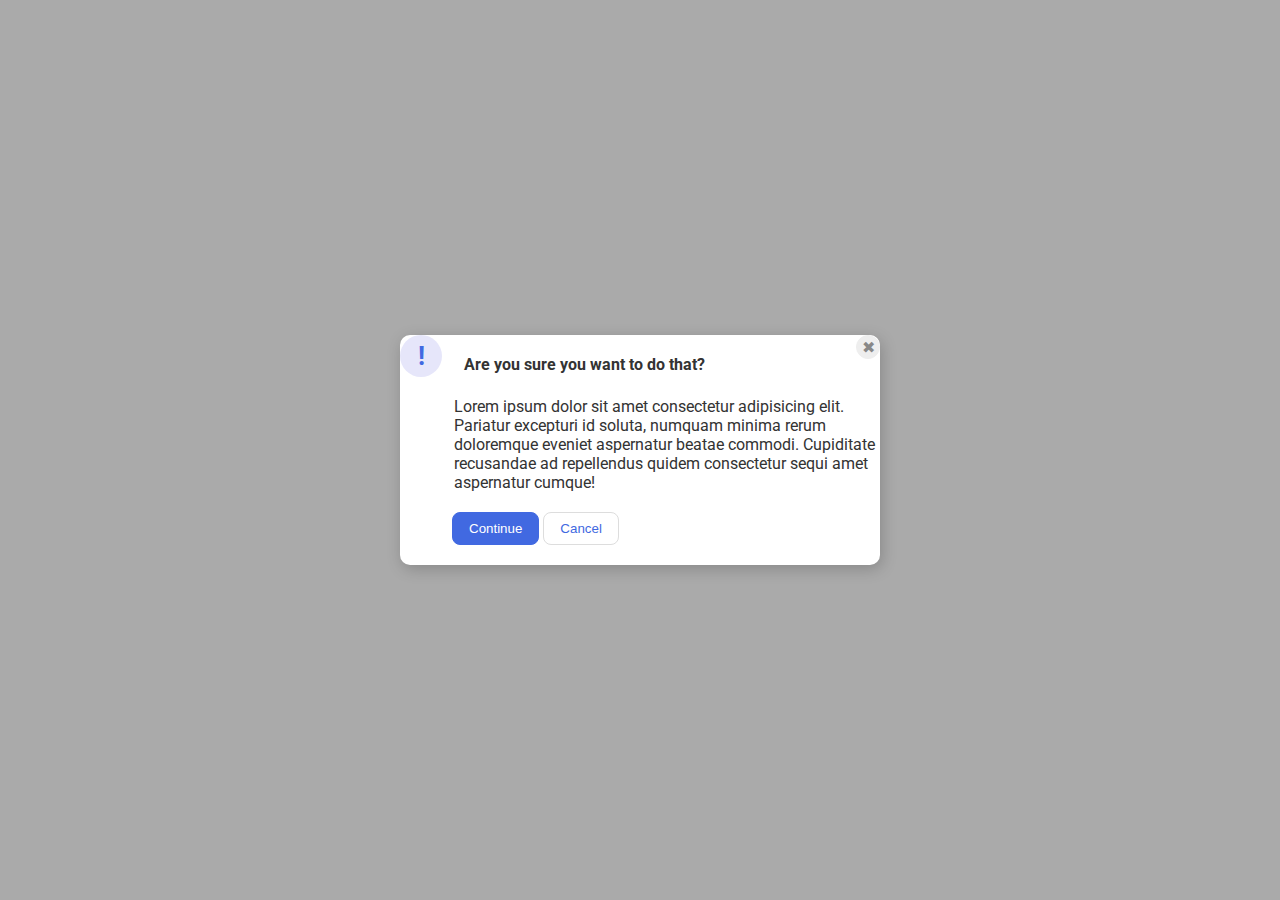
<file: flex/05-flex-modal/index.html>
<!DOCTYPE html>
<html lang="en">
  <head>
    <meta charset="UTF-8">
    <meta http-equiv="X-UA-Compatible" content="IE=edge">
    <meta name="viewport" content="width=device-width, initial-scale=1.0">
    <link rel="stylesheet" href="style.css">
    <title>Modal</title>
  </head>
  <body>
    <div class="modal">
      <div class="hding">
        <div class="icon">!</div>
      <div class="header">Are you sure you want to do that?</div>
      <button class="close-button">✖</button>
      </div>
      <div class="text">Lorem ipsum dolor sit amet consectetur adipisicing elit. Pariatur excepturi id soluta, numquam minima rerum doloremque eveniet aspernatur beatae commodi. Cupiditate recusandae ad repellendus quidem consectetur sequi amet aspernatur cumque!</div>
      <div class="gbut">
        <button class="continue">Continue</button>
      <button class="cancel">Cancel</button>
      </div>
    </div>
  </body>
</html>
</file>
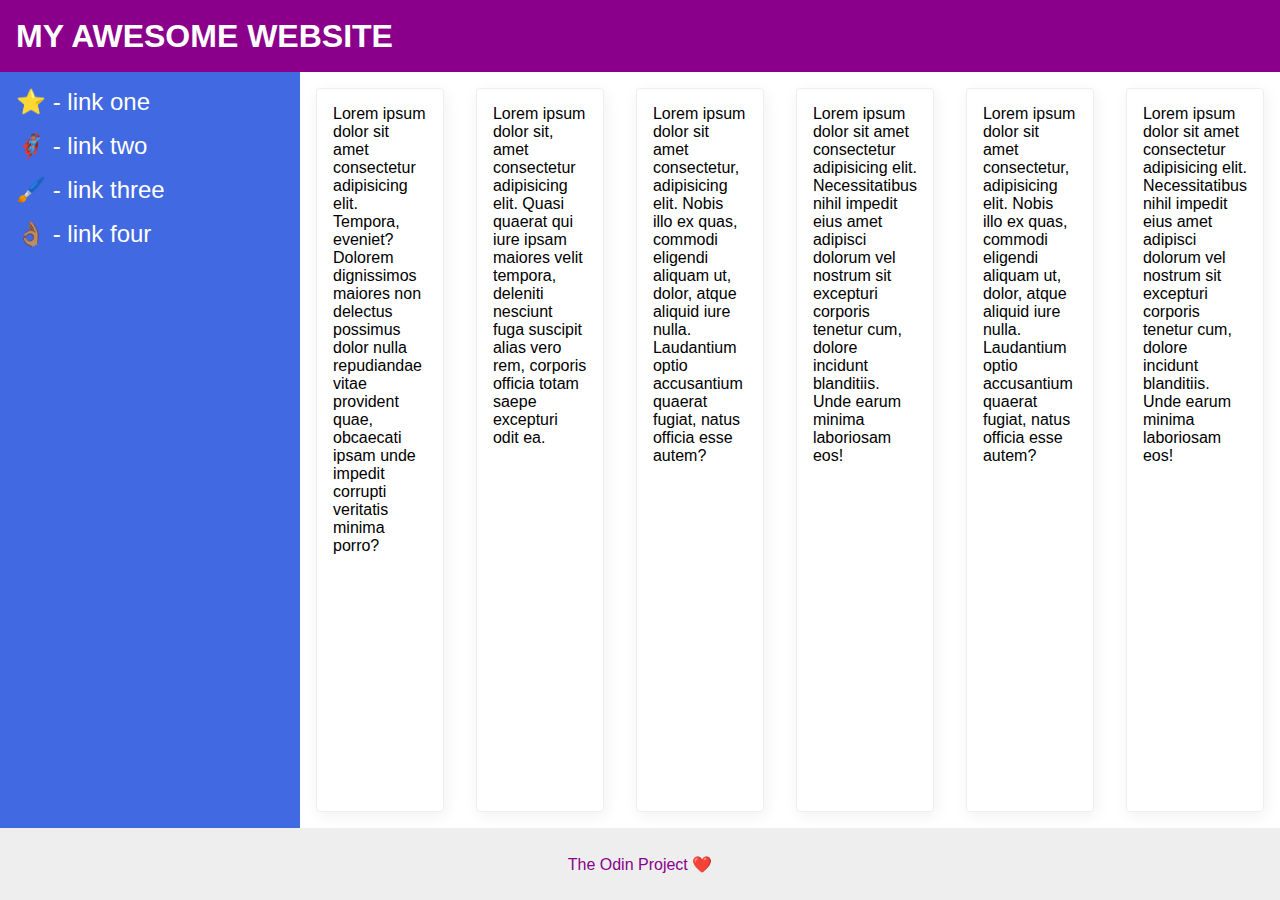
<file: flex/07-flex-layout-2/index.html>
<!DOCTYPE html>
<html lang="en">
  <head>
    <meta charset="UTF-8">
    <meta http-equiv="X-UA-Compatible" content="IE=edge">
    <meta name="viewport" content="width=device-width, initial-scale=1.0">
    <title>The Holy Grail</title>
    <link rel="stylesheet" href="style.css">
  </head>
  <body>
    <div class="header">
      MY AWESOME WEBSITE
    </div>
    
   <div class="content">
    <div class="sidebar">
      <ul>
        <li><a href="#">⭐ - link one</a></li>
        <li><a href="#">🦸🏽‍♂️ - link two</a></li>
        <li><a href="#">🖌️ - link three</a></li>
        <li><a href="#">👌🏽 - link four</a></li>
      </ul>
    </div>

    <div class="card">Lorem ipsum dolor sit amet consectetur adipisicing elit. Tempora, eveniet? Dolorem dignissimos maiores non delectus possimus dolor nulla repudiandae vitae provident quae, obcaecati ipsam unde impedit corrupti veritatis minima porro?</div>
    <div class="card">Lorem ipsum dolor sit, amet consectetur adipisicing elit. Quasi quaerat qui iure ipsam maiores velit tempora, deleniti nesciunt fuga suscipit alias vero rem, corporis officia totam saepe excepturi odit ea.</div>
    <div class="card">Lorem ipsum dolor sit amet consectetur, adipisicing elit. Nobis illo ex quas, commodi eligendi aliquam ut, dolor, atque aliquid iure nulla. Laudantium optio accusantium quaerat fugiat, natus officia esse autem?</div>
    <div class="card">Lorem ipsum dolor sit amet consectetur adipisicing elit. Necessitatibus nihil impedit eius amet adipisci dolorum vel nostrum sit excepturi corporis tenetur cum, dolore incidunt blanditiis. Unde earum minima laboriosam eos!</div>
    <div class="card">Lorem ipsum dolor sit amet consectetur, adipisicing elit. Nobis illo ex quas, commodi eligendi aliquam ut, dolor, atque aliquid iure nulla. Laudantium optio accusantium quaerat fugiat, natus officia esse autem?</div>
    <div class="card">Lorem ipsum dolor sit amet consectetur adipisicing elit. Necessitatibus nihil impedit eius amet adipisci dolorum vel nostrum sit excepturi corporis tenetur cum, dolore incidunt blanditiis. Unde earum minima laboriosam eos!</div>
   </div>
    
    <div class="footer">
      The Odin Project ❤️
    </div>
  </body>
</html>
</file>
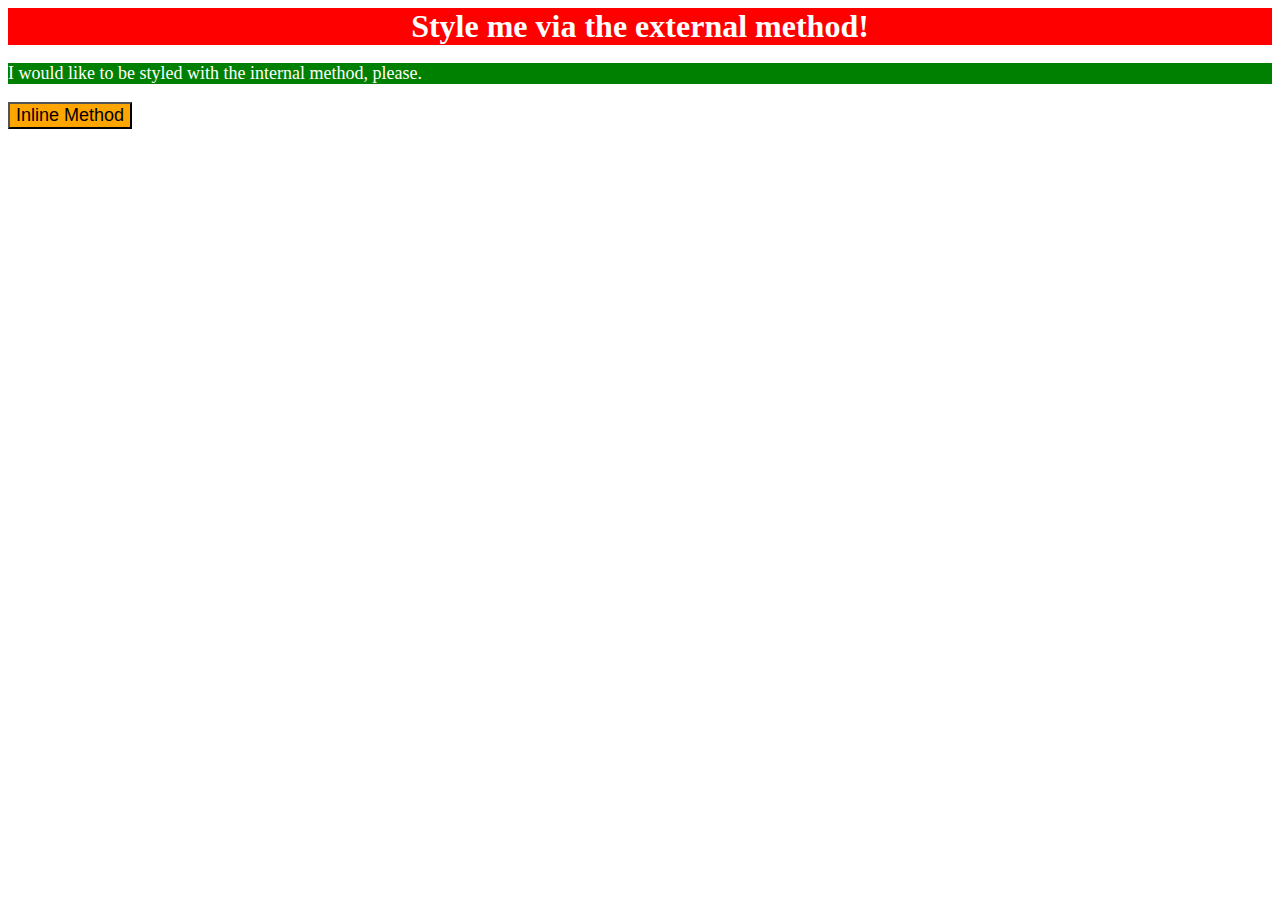
<file: foundations/01-css-methods/index.html>
<!DOCTYPE html>
<html lang="en">
  <head>
    <meta charset="UTF-8">
    <meta http-equiv="X-UA-Compatible" content="IE=edge">
    <meta name="viewport" content="width=device-width, initial-scale=1.0">
    <title>Methods for Adding CSS</title>
    <link rel="stylesheet" href="style.css">
  </head>
  <body>
    <div>Style me via the external method!</div>
    <p style="color: white; background: green; font-size: 18px;">I would like to be styled with the internal method, please.</p>
    <button style="background-color: orange; font-size: 18px;">Inline Method</button>
  </body>
</html>
</file>
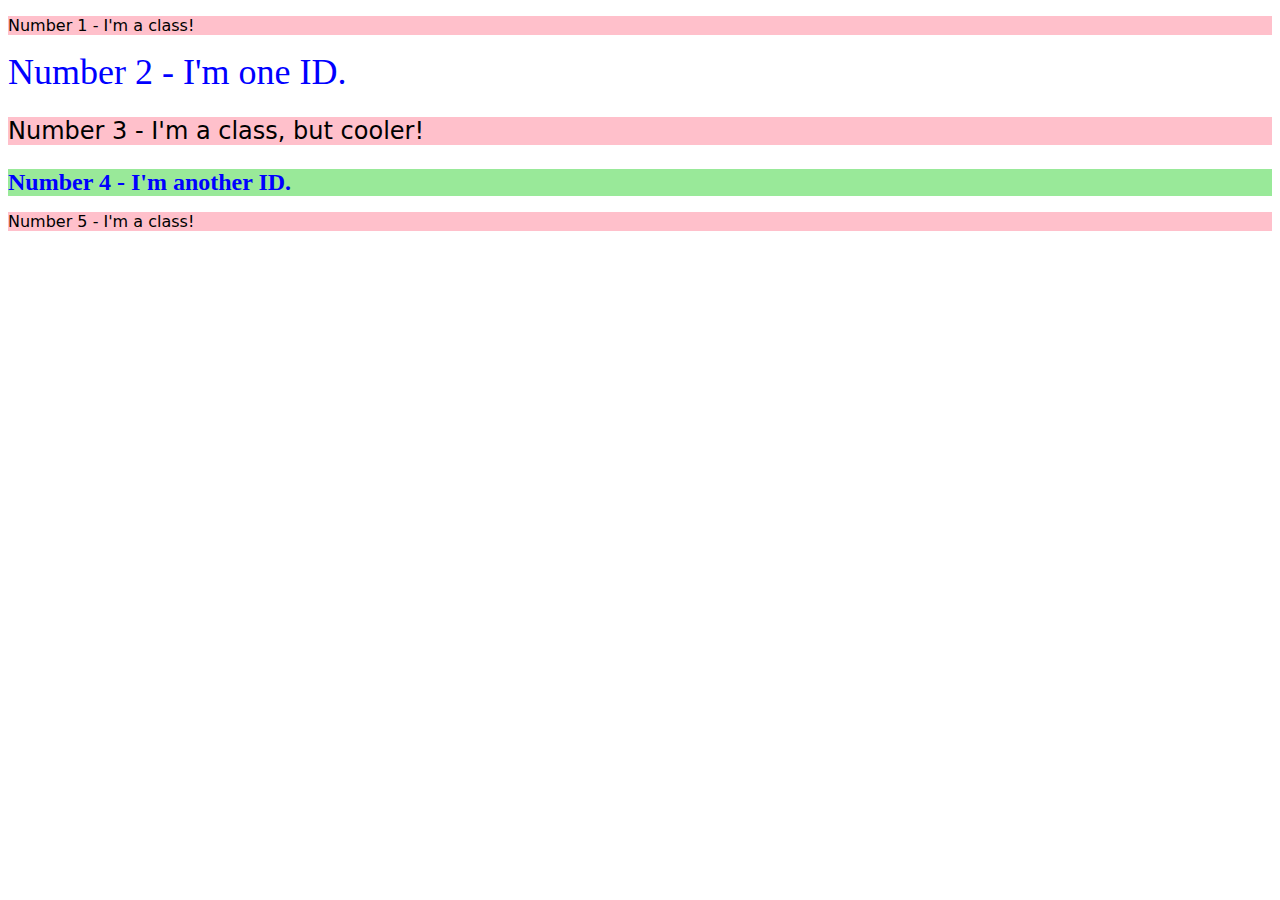
<file: foundations/02-class-id-selectors/index.html>
<!DOCTYPE html>
<html lang="en">
  <head>
    <meta charset="UTF-8">
    <meta http-equiv="X-UA-Compatible" content="IE=edge">
    <meta name="viewport" content="width=device-width, initial-scale=1.0">
    <title>Class and ID Selectors</title>
    <link rel="stylesheet" href="style.css">
  </head>
  <body>
    <p>Number 1 - I'm a class!</p>
    <div>Number 2 - I'm one ID.</div>
    <p class="style">Number 3 - I'm a class, but cooler!</p>
    <div class="for">Number 4 - I'm another ID.</div>
    <p>Number 5 - I'm a class!</p>
  </body>
</html>
</file>
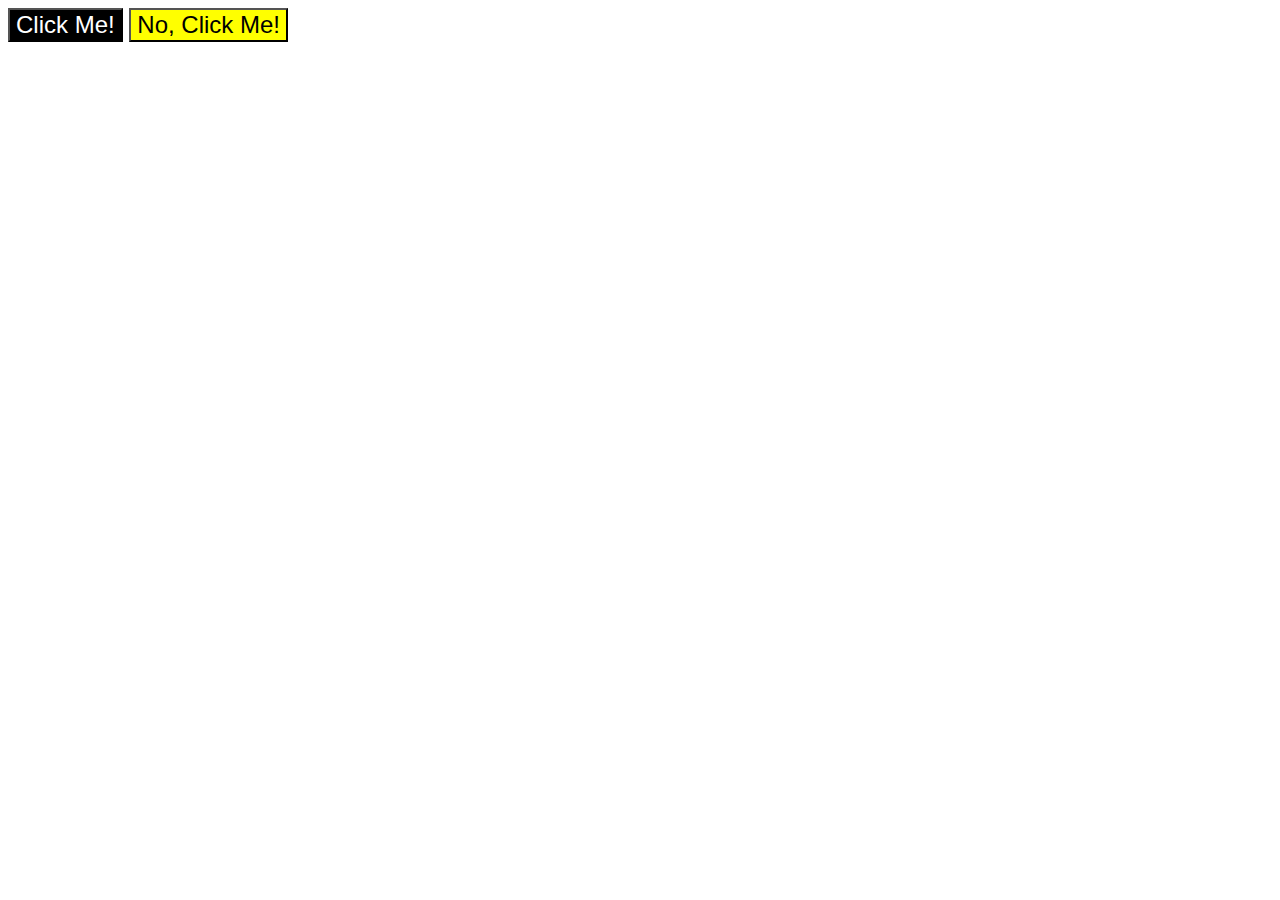
<file: foundations/03-grouping-selectors/index.html>
<!DOCTYPE html>
<html lang="en">
  <head>
    <meta charset="UTF-8">
    <meta http-equiv="X-UA-Compatible" content="IE=edge">
    <meta name="viewport" content="width=device-width, initial-scale=1.0">
    <title>Grouping Selectors</title>
    <link rel="stylesheet" href="style.css">
  </head>
  <body>
    <button class="one">Click Me!</button>
    <button class="two">No, Click Me!</button>
  </body>
</html>
</file>
<file: flex/05-flex-modal/style.css>
@import url('https://fonts.googleapis.com/css2?family=Roboto:wght@400;700&display=swap');

html, body {
  height: 100%;
}

body {
  font-family: Roboto, sans-serif;
  margin: 0;
  background: #aaa;
  color: #333;
  /* I'll give you this one for free lol */
  display: flex;
  align-items: center;
  justify-content: center;
}

.modal {
  background: white;
  width: 480px;
  border-radius: 10px;
  box-shadow: 2px 4px 16px rgba(0,0,0,.2);
}

.icon {
  color: royalblue;
  font-size: 26px;
  font-weight: 700;
  background: lavender;
  width: 42px;
  height: 42px;
  border-radius: 50%;
  display: flex;
  align-items: center;
  justify-content: center;
}

.close-button {
  background: #eee;
  border-radius: 50%;
  color: #888;
  font-weight: 400;
  font-size: 16px;
  height: 24px;
  width: 24px;
  display: flex;
  align-items: center;
  justify-content: center;
  border: 1px solid #eee;
  padding: 0;
}

button {
  cursor: pointer;
  padding: 8px 16px;
  border-radius: 8px;
}

button.continue {
  background: royalblue;
  border: 1px solid royalblue;
  color: white;
}

button.cancel {
  background: white;
  border: 1px solid #ddd;
  color: royalblue;
}
.hding {
  display: flex;
  justify-content: space-between;
}
.hding .header {
  font-weight: bold;
  margin-left: -130px;
  margin-top: 20px;
}
.text {
  box-sizing:content-box;
  margin-left: 54px;
  margin-top: 20px;
  margin-bottom: 20px;
}
.gbut {
  margin: 20px 20px 20px 52px;
}
</file>
<file: flex/07-flex-layout-2/style.css>
body {
  font-family: -apple-system, BlinkMacSystemFont, 'Segoe UI', Roboto, Oxygen, Ubuntu, Cantarell, 'Open Sans', 'Helvetica Neue', sans-serif;
  margin: 0;
  min-height: 100vh;
  display: flex;
  flex-direction: column;
}

.header {
  height: 72px;
  background: darkmagenta;
  color: white;
  display: flex;
  align-items: center;
  padding: 0 16px;
  font-size: 32px;
  font-weight: 900;
}
.content {
    flex: 1;
    display: flex;
}
.footer {
  height: 72px;
  background: #eee;
  color: darkmagenta;
  display: flex;
  align-items: center;
  justify-content: center;
}

.sidebar {
  width: 300px;
  background: royalblue;
  box-sizing: border-box;
  flex-shrink: 0;
  padding: 16px;
}

.card {
  border: 1px solid #eee;
  box-shadow: 2px 4px 16px rgba(0,0,0,.06);
  border-radius: 4px;
  padding: 16px;
  margin: 16px;
  width: 300px;
}
ul {
  list-style-type: none;
  margin: 0;
  padding: 0;
}
li {
  margin-bottom: 16px;
}
a {
  color: white;
  text-decoration: none;
  font-size: 24px;
}

.container {
  padding: 32px;
  display: flex;
  flex-wrap: wrap;
}
</file>
<file: foundations/01-css-methods/style.css>
div{
    background: red;
    color: white;
    font-size: 32px;
    text-align: center;
    font-weight: bold;
}
</file>
<file: foundations/02-class-id-selectors/style.css>
p{
    background-color: rgb(255, 192, 203);
    font-family: Verdana, "DejaVu Sans", sans-serif;
}
div {
    color: #0000ff;
    font-size: 36px;
}
.style {
    font-size: 24px;
}
.for {
    background-color: rgba(0, 200, 0, 0.4);
    font-size: 24px;
    font-weight: bold;
}
</file>
<file: foundations/03-grouping-selectors/style.css>
* {
    font-family: Helvetica, Times, "New Roman";
    font-size: 24px;
}
.one {
    background-color: #000;
    color: #fff;
}
.two {
    background-color: #ffff00;
}
</file>
